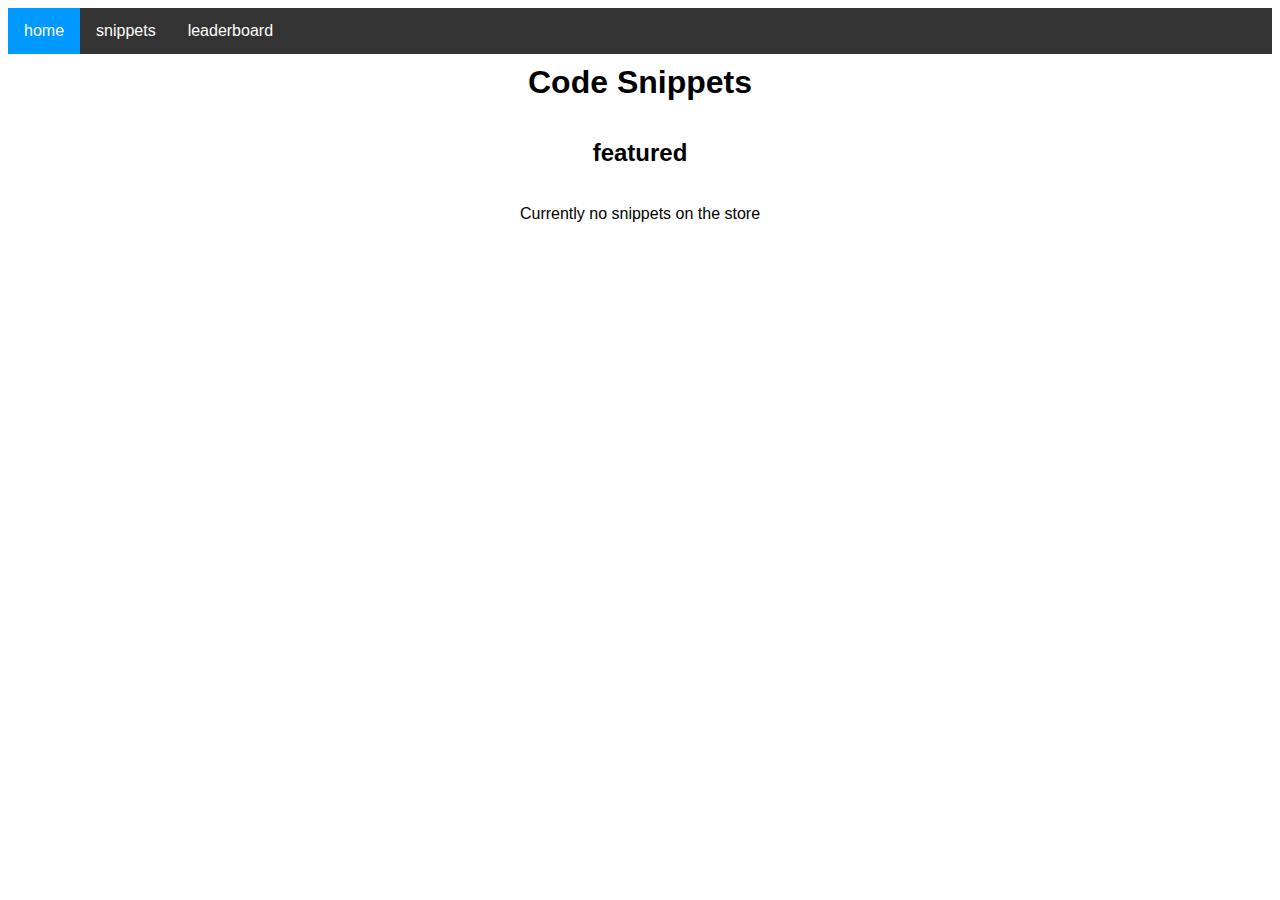
<file: website code/index.html>
<!DOCTYPE html>
<html>
    <head>
        <title>code snippets</title>
        <link rel="stylesheet" href="style.css">
        <meta charset="UFT-8">
        <meta name="description" content="borrow code from trusted developers 
        for your code and side projects">
    </head>
    <body>
        <nav>
            <ul>
                <li><a href="index.html" class="active">home</a></li>
                <li><a href="/snippets/index.html">snippets</a></li>
                <li><a href="leaderboard.html">leaderboard</a></li>
            </ul>
        </nav>
        <!-- hello to those who inspect element :) -->
        <h1 class="center">Code Snippets</h1>
        <br>
        <h2 class="center">featured</h2>
        <br>
        <p class="center">Currently no snippets on the store</p>
    </body>
</html>
</file>
<file: website code/style.css>
nav {
    ul {
    list-style-type: none;
    margin: 0;
    padding: 0;
    overflow: hidden;
    background-color: #333;
    background-color: #333;
    position: -webkit-sticky;
    position: sticky;
    top: 0;
  }
  
    li{
    float: left;
    }
 
    li a {
    display: block;
    color: white;
    text-align: center;
    padding: 14px 16px;
    text-decoration: none;
    }
 
    /* Change the link color to #111 (black) on hover */
    li a:hover{
    background-color: #111;
    }
 
    .active{
    background-color: #0099ff;
    }
}

html {
  font-family: Arial, Helvetica, sans-serif;
}

.center {
   margin: auto;
   padding: 10px;
   text-align: center;
}
</file>
